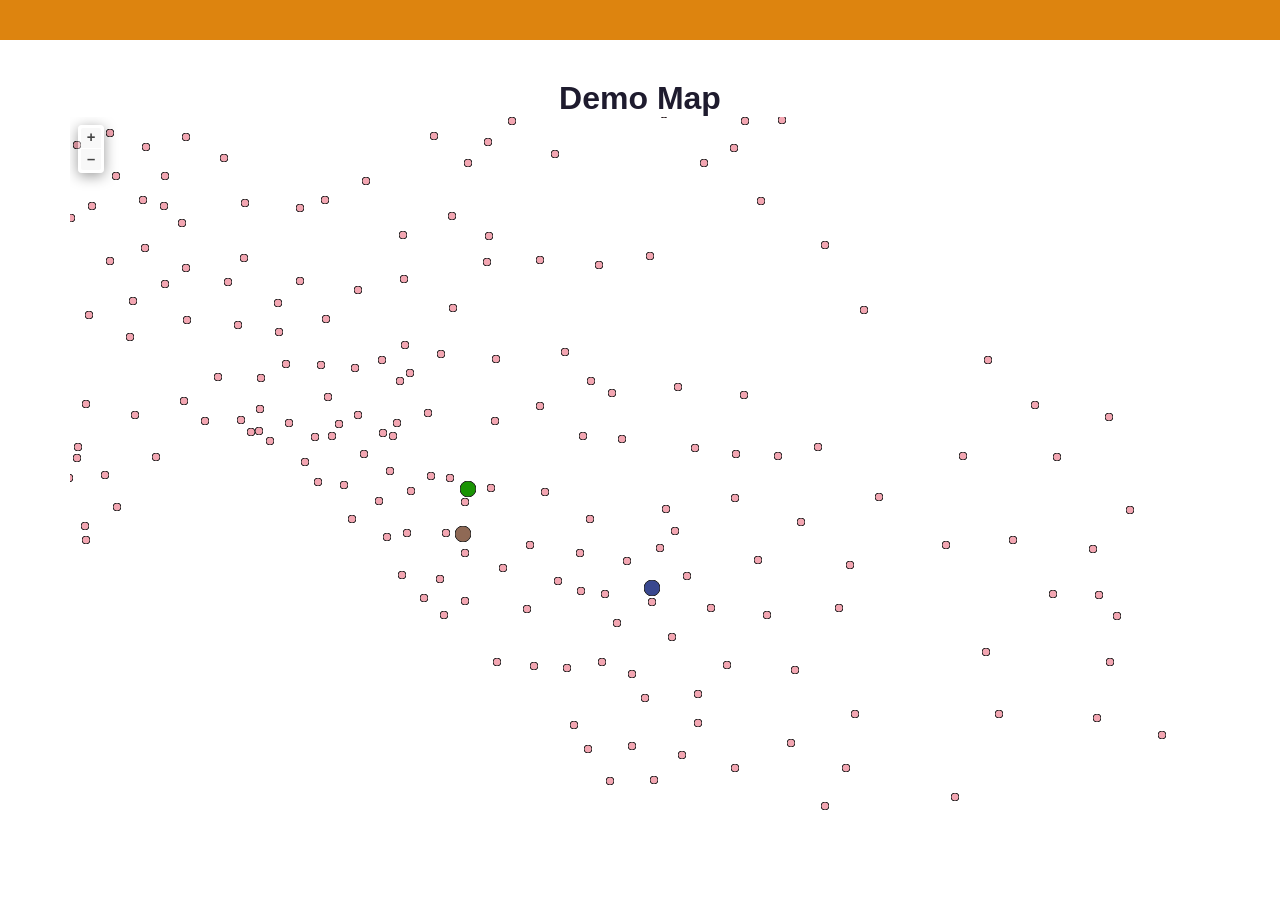
<file: index.html>
<!DOCTYPE html>
<html lang="en">
<head>
  <meta charset="UTF-8">
  <meta name="viewport" content="width=device-width, initial-scale=1">
  <title>Demo Map</title>
  <link rel="stylesheet" href="style.css">
</head>
<body>
  <header class="navbar">
   
    </nav>
  </header>

  <main>
    <h1>Demo Map</h1>

    <iframe src="map.html" title="Project Map" width="100%" height="100%" style="border: none;"></iframe>
  </main>

</body>

</html>
</file>
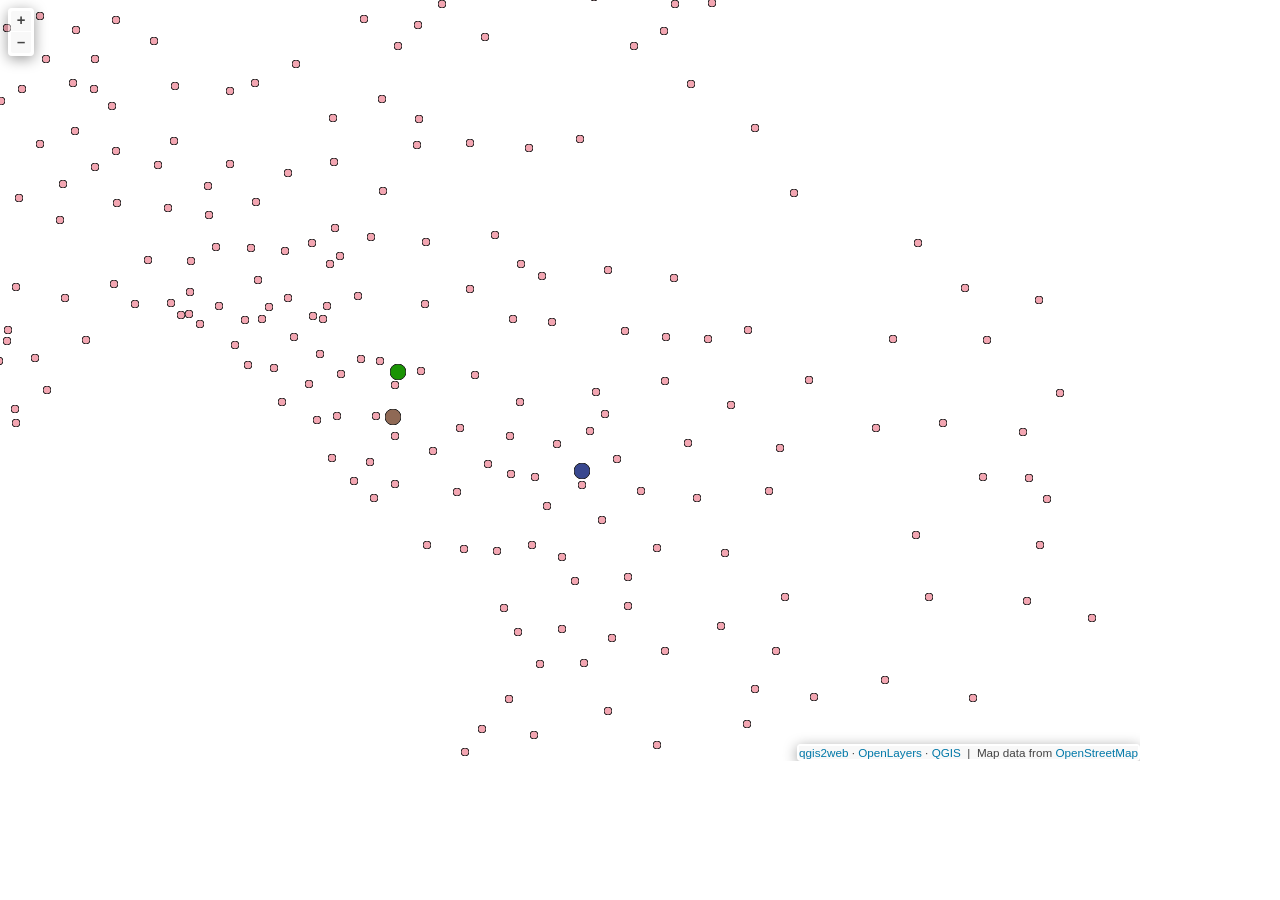
<file: map.html>
<!doctype html>
<html lang="en">
    <head>
        <meta charset="utf-8">
        <meta http-equiv="X-UA-Compatible" content="IE=edge">
        <meta name="viewport" content="initial-scale=1,user-scalable=no,maximum-scale=1,width=device-width">
        <meta name="mobile-web-app-capable" content="yes">
        <meta name="apple-mobile-web-app-capable" content="yes">
        <link rel="stylesheet" href="./resources/ol.css">
        <link rel="stylesheet" href="resources/fontawesome-all.min.css">
        <link href="resources/photon-geocoder-autocomplete.min.css" rel="stylesheet">
        <link rel="stylesheet" href="./resources/ol-layerswitcher.css">
        <link rel="stylesheet" href="./resources/qgis2web.css">
        <style>
        html, body {
            background-color: #ffffff;
        }
        .ol-control > * {
            background-color: #f8f8f8!important;
            color: #444444!important;
            border-radius: 0px;
        }
        .ol-attribution a, .gcd-gl-input::placeholder, .search-layer-input-search::placeholder {
            color: #444444!important;
        }
        .search-layer-input-search {
            background-color: #f8f8f8!important;
        }
        .ol-control > *:focus, .ol-control >*:hover {
            background-color: rgba(248, 248, 248, 0.7)!important;
        } 
        .ol-control {
            background-color: rgba(255,255,255,.4) !important;
            padding: 2px !important;
        } 
        </style>

        <style>
        #map {
            width: 1140px;
            height: 761px;
        }

        /* Popup box */
        .ol-popup {
        background: #ffffff;
        border: none;
        border-radius: 14px;
        padding: 18px 20px;
        min-width: 260px;
        max-width: 340px;
        font-family: "Segoe UI", system-ui, Arial, sans-serif;
        font-size: 14px;
        line-height: 1.5;
        color: #2b2b36;
        box-shadow: 0 8px 24px rgba(0, 0, 0, 0.12), 0 2px 6px rgba(0, 0, 0, 0.08);
        animation: popup-in 0.18s ease-out;
        }

        @keyframes popup-in {
        from { opacity: 0; transform: translateY(6px); }
        to   { opacity: 1; transform: translateY(0); }
        }

        /* Arrow: match the box, remove the outline arrow */
        .ol-popup:after  { border-top-color: #ffffff; }
        .ol-popup:before { border-top-color: transparent; }

        /* Close button: small, round, subtle */
        .ol-popup-closer {
        top: 10px;
        right: 10px;
        width: 24px;
        height: 24px;
        line-height: 24px;
        text-align: center;
        border-radius: 50%;
        color: #8a8a99;
        text-decoration: none;
        transition: background 0.15s, color 0.15s;
        }
        .ol-popup-closer:hover {
        background: #f1f1f4;
        color: #dd840f;
        }

        /* Content */
        #popup-content {
        padding-right: 18px;   /* keeps text clear of the close button */
        }
        #popup-content table {
        width: 100%;
        border-collapse: collapse;
        }
        #popup-content td,
        #popup-content th {
        padding: 6px 0;
        border: none;
        border-bottom: 1px solid #f0f0f3;
        text-align: left;
        vertical-align: top;
        }
        #popup-content tr:last-child td,
        #popup-content tr:last-child th {
        border-bottom: none;
        }
        /* Labels (first column) lighter, values darker */
        #popup-content td:first-child,
        #popup-content th {
        color: #8a8a99;
        font-weight: 600;
        font-size: 12px;
        text-transform: uppercase;
        letter-spacing: 0.04em;
        padding-right: 12px;
        white-space: nowrap;
        }
        #popup-content a {
        color: #dd840f;
        text-decoration: none;
        }
        #popup-content a:hover { text-decoration: underline; }
        
        </style>
        <title>Demo Map</title>
    </head>
    <body>
        <div id="map">
            <div id="popup" class="ol-popup">
                <a href="#" id="popup-closer" class="ol-popup-closer"></a>
                <div id="popup-content"></div>
            </div>
        </div>
        <script src="resources/qgis2web_expressions.js"></script>
        <script src="./resources/functions.js"></script>
        <script src="./resources/ol.js"></script>
        <script src="./resources/ol-layerswitcher.js"></script>
        <script src="resources/photon-geocoder-autocomplete.min.js"></script>
        <script src="resources/olms.js"></script>
        <script src="layers/DEMO11Marylandpgmc_county_overburdened_underserved_cleaned_1.js"></script><script src="layers/DEMO11CommunityStewardship_2.js"></script><script src="layers/DEMO11YouthPrograms_3.js"></script><script src="layers/DEMO11LandscapingTraining_4.js"></script>
        <script src="styles/DEMO11Marylandpgmc_county_overburdened_underserved_cleaned_1_style.js"></script><script src="styles/DEMO11CommunityStewardship_2_style.js"></script><script src="styles/DEMO11YouthPrograms_3_style.js"></script><script src="styles/DEMO11LandscapingTraining_4_style.js"></script>
        <script src="./layers/layers.js" type="text/javascript"></script> 
        <script src="./resources/Autolinker.min.js"></script>
        <script src="./resources/qgis2web.js"></script>
    </body>
</html>
</file>
<file: style.css>
/* Reset */

* {
  margin: 0;
  padding: 0;
  box-sizing: border-box;
}

/* Whole page */
body {
  font-family: Arial, Helvetica, sans-serif;

  background-color: white;

  color: #1e1b2e;

  
}

/* Navbar */

/* Top bar */
.navbar {
  display: flex;
  justify-content: space-between;
  align-items: center;

  padding: 20px 30px;

  background-color: #dd840f;
}


/* Main Content */

/* Page content area */
main {
  padding: 40px 20px;
  height: 90vh;          
  display: flex;
  flex-direction: column;
}

h1 {
  display: flex;
  justify-content: center;
}

main iframe {
  width: 1140px;
  max-width: 100%;
  height: 761px;
  margin: 0 auto;
  border: 0;
  display: block;
}
</file>
<file: resources/ol.css>
.ol-box{box-sizing:border-box;border-radius:2px;border:2px solid #00f}.ol-mouse-position{top:8px;right:8px;position:absolute}.ol-scale-line{background:rgba(0,60,136,.3);border-radius:4px;bottom:8px;left:8px;padding:2px;position:absolute}.ol-scale-line-inner{border:1px solid #eee;border-top:none;color:#eee;font-size:10px;text-align:center;margin:1px;will-change:contents,width;transition:all .25s}.ol-scale-bar{position:absolute;bottom:8px;left:8px}.ol-scale-step-marker{width:1px;height:15px;background-color:#000;float:right;z-Index:10}.ol-scale-step-text{position:absolute;bottom:-5px;font-size:12px;z-Index:11;color:#000;text-shadow:-2px 0 #fff,0 2px #fff,2px 0 #fff,0 -2px #fff}.ol-scale-text{position:absolute;font-size:14px;text-align:center;bottom:25px;color:#000;text-shadow:-2px 0 #fff,0 2px #fff,2px 0 #fff,0 -2px #fff}.ol-scale-singlebar{position:relative;height:10px;z-Index:9;box-sizing:border-box;border:1px solid #000}.ol-unsupported{display:none}.ol-unselectable,.ol-viewport{-webkit-touch-callout:none;-webkit-user-select:none;-moz-user-select:none;-ms-user-select:none;user-select:none;-webkit-tap-highlight-color:transparent}.ol-selectable{-webkit-touch-callout:default;-webkit-user-select:text;-moz-user-select:text;-ms-user-select:text;user-select:text}.ol-grabbing{cursor:-webkit-grabbing;cursor:-moz-grabbing;cursor:grabbing}.ol-grab{cursor:move;cursor:-webkit-grab;cursor:-moz-grab;cursor:grab}.ol-control{position:absolute;background-color:rgba(255,255,255,.4);border-radius:4px;padding:2px}.ol-control:hover{background-color:rgba(255,255,255,.6)}.ol-zoom{top:.5em;left:.5em}.ol-rotate{top:.5em;right:.5em;transition:opacity .25s linear,visibility 0s linear}.ol-rotate.ol-hidden{opacity:0;visibility:hidden;transition:opacity .25s linear,visibility 0s linear .25s}.ol-zoom-extent{top:4.643em;left:.5em}.ol-full-screen{right:.5em;top:.5em}.ol-control button{display:block;margin:1px;padding:0;color:#fff;font-size:1.14em;font-weight:700;text-decoration:none;text-align:center;height:1.375em;width:1.375em;line-height:.4em;background-color:rgba(0,60,136,.5);border:none;border-radius:2px}.ol-control button::-moz-focus-inner{border:none;padding:0}.ol-zoom-extent button{line-height:1.4em}.ol-compass{display:block;font-weight:400;font-size:1.2em;will-change:transform}.ol-touch .ol-control button{font-size:1.5em}.ol-touch .ol-zoom-extent{top:5.5em}.ol-control button:focus,.ol-control button:hover{text-decoration:none;background-color:rgba(0,60,136,.7)}.ol-zoom .ol-zoom-in{border-radius:2px 2px 0 0}.ol-zoom .ol-zoom-out{border-radius:0 0 2px 2px}.ol-attribution{text-align:right;bottom:.5em;right:.5em;max-width:calc(100% - 1.3em)}.ol-attribution ul{margin:0;padding:0 .5em;color:#000;text-shadow:0 0 2px #fff}.ol-attribution li{display:inline;list-style:none}.ol-attribution li:not(:last-child):after{content:" "}.ol-attribution img{max-height:2em;max-width:inherit;vertical-align:middle}.ol-attribution button,.ol-attribution ul{display:inline-block}.ol-attribution.ol-collapsed ul{display:none}.ol-attribution:not(.ol-collapsed){background:rgba(255,255,255,.8)}.ol-attribution.ol-uncollapsible{bottom:0;right:0;border-radius:4px 0 0}.ol-attribution.ol-uncollapsible img{margin-top:-.2em;max-height:1.6em}.ol-attribution.ol-uncollapsible button{display:none}.ol-zoomslider{top:4.5em;left:.5em;height:200px}.ol-zoomslider button{position:relative;height:10px}.ol-touch .ol-zoomslider{top:5.5em}.ol-overviewmap{left:.5em;bottom:.5em}.ol-overviewmap.ol-uncollapsible{bottom:0;left:0;border-radius:0 4px 0 0}.ol-overviewmap .ol-overviewmap-map,.ol-overviewmap button{display:inline-block}.ol-overviewmap .ol-overviewmap-map{border:1px solid #7b98bc;height:150px;margin:2px;width:150px}.ol-overviewmap:not(.ol-collapsed) button{bottom:1px;left:2px;position:absolute}.ol-overviewmap.ol-collapsed .ol-overviewmap-map,.ol-overviewmap.ol-uncollapsible button{display:none}.ol-overviewmap:not(.ol-collapsed){background:rgba(255,255,255,.8)}.ol-overviewmap-box{border:2px dotted rgba(0,60,136,.7)}.ol-overviewmap .ol-overviewmap-box:hover{cursor:move}
/*# sourceMappingURL=ol.css.map */
</file>
<file: resources/ol-layerswitcher.css>
.layer-switcher {
  position: absolute;
  top: 3.5em;
  right: 0.5em;
  text-align: left;
}

.layer-switcher .panel {
  margin: 0;
  border: 4px solid #eee;
  border-radius: 4px;
  background-color: white;
  display: none;
  max-height: inherit;
  height: 100%;
  box-sizing: border-box;
  overflow-y: auto;
}

.layer-switcher button {
  float: right;
  z-index: 1;
  width: 38px;
  height: 38px;
  background-image: url('[data-uri]')
    /*logo.png*/;
  background-repeat: no-repeat;
  background-position: 2px;
  background-color: white;
  color: black;
  border: none;
}

.layer-switcher button:focus,
.layer-switcher button:hover {
  background-color: white;
}

.layer-switcher.shown {
  overflow-y: hidden;
  display: flex;
  flex-direction: column;
  max-height: calc(100% - 5.5em);
}

.layer-switcher.shown.ol-control {
  background-color: transparent;
}

.layer-switcher.shown.ol-control:hover {
  background-color: transparent;
}
.layer-switcher.shown .panel {
  display: block;
}

.layer-switcher.shown button {
  display: none;
}

.layer-switcher.shown.layer-switcher-activation-mode-click > button {
  display: block;
  background-image: unset;
  right: 2px;
  position: absolute;
  background-color: #eee;
  margin: 1px;
}

.layer-switcher.shown button:focus,
.layer-switcher.shown button:hover {
  background-color: #fafafa;
}

.layer-switcher ul {
  list-style: none;
  margin: 1.6em 0.4em;
  padding-left: 0;
}
.layer-switcher ul ul {
  padding-left: 1.2em;
  margin: 0.1em 0 0 0;
}
.layer-switcher li.group + li.group {
  margin-top: 0.4em;
}
.layer-switcher li.group + li.layer-switcher-base-group {
}

.layer-switcher li.group > label {
  font-weight: bold;
}

.layer-switcher.layer-switcher-group-select-style-none li.group > label {
  padding-left: 1.2em;
}

.layer-switcher li {
  position: relative;
  margin-top: 0.3em;
}

.layer-switcher li input {
  position: absolute;
  left: 1.2em;
  height: 1em;
  width: 1em;
  font-size: 1em;
}
.layer-switcher li label {
  padding-left: 2.7em;
  padding-right: 1.2em;
  display: inline-block;
  margin-top: 1px;
}

.layer-switcher label.disabled {
  opacity: 0.4;
}

.layer-switcher input {
  margin: 0px;
}

.layer-switcher.touch ::-webkit-scrollbar {
  width: 4px;
}

.layer-switcher.touch ::-webkit-scrollbar-track {
  -webkit-box-shadow: inset 0 0 6px rgba(0, 0, 0, 0.3);
  border-radius: 10px;
}

.layer-switcher.touch ::-webkit-scrollbar-thumb {
  border-radius: 10px;
  -webkit-box-shadow: inset 0 0 6px rgba(0, 0, 0, 0.5);
}

li.layer-switcher-base-group > label {
  padding-left: 1.2em;
}

.layer-switcher .group button {
  position: absolute;
  left: 0;
  display: inline-block;
  vertical-align: top;
  float: none;
  font-size: 1em;
  width: 1em;
  height: 1em;
  margin: 0;
  background-position: center 2px;
  background-image: url('[data-uri]');
  -webkit-transition: -webkit-transform 0.2s ease-in-out;
  -ms-transition: -ms-transform 0.2s ease-in-out;
  transition: transform 0.2s ease-in-out;
}

.layer-switcher .group.layer-switcher-close button {
  transform: rotate(-90deg);
  -webkit-transform: rotate(-90deg);
}

.layer-switcher .group.layer-switcher-fold.layer-switcher-close > ul {
  overflow: hidden;
  height: 0;
}

/*layerswitcher on the right*/
.layer-switcher.shown.layer-switcher-activation-mode-click {
  padding-left: 34px;
}
.layer-switcher.shown.layer-switcher-activation-mode-click > button {
  left: 0;
  border-right: 0;
}

/*layerswitcher on the left*/
/*
.layer-switcher.shown.layer-switcher-activation-mode-click {
  padding-right: 34px;
}
.layer-switcher.shown.layer-switcher-activation-mode-click > button {
  right: 0;
  border-left: 0;
}
*/
</file>
<file: resources/qgis2web.css>
html, body {
    height: 100%;
    padding: 0;
    margin: 0;
    font-family: sans-serif;
    font-size: small;
}


#map {
    width: 100%;
    height: 100%;
}

.ol-control {
	clear: both;
	box-shadow: 0 3px 14px rgba(0, 0, 0, 0.4);
}

.ol-selectable {
	z-index: 3;
}

.ol-popup {
    display: none;
    position: absolute;
    background-color: white;
    padding: 15px;
	border-radius: 10px;
    bottom: 10px;
    left: 50%;
    transform: translateX(-50%);
	box-shadow: 0 3px 14px rgba(0,0,0,0.4);
}

.ol-popup:after, .ol-popup:before {
    top: 100%;
    border: solid transparent;
    content: " ";
    position: absolute;
}

.ol-popup:after {
    border-top-color: white;
    border-width: 10px;
    left: 50%;
    margin-left: -10px;
}

.ol-popup:before {
    border-top-color: #cccccc;
    border-width: 11px;
    left: 50%;
    margin-left: -11px;
}

.ol-popup-closer {
	text-decoration: none;
    position: absolute;
    top: 4px;
    right: 4px;
    text-align: center;
    width: 19px;
    color: #999;
    font-family: cursive;
    font-weight: bold;
}

.ol-popup-closer:after {
    content: "X";
}

#popup-content {
	font-size: 12px;
    line-height: 1.2;
    margin-top: 5px;
	max-height: 70vh;
	max-width: 70vw;
	overflow: auto;
}

#popup-content ul {
    list-style-type: none;
    padding-left: 0;
	margin: unset;
}

#popup-content li {
    margin-bottom:0.25em;
}

#popup-content>ul>li>a {
    position: relative;
    display: block;
    padding: 2px;
    border-bottom: 1px solid #666;
    font-size: 12.5px;
}

#popup-content>table {
    font-size: 11.4px;
}

.roller-switcher {
	background-image: url(lds-roller.gif);
	background-size: contain;
	height: 19px;
	width: 19px;
	display: inline-block;
}

th, td {
    vertical-align: top;
    text-align: left;
	color: #333;
}

th {
	min-width: 100px;
}
td {
	min-width: 100px;
}

td img {
	max-height: 50vh!important;
	max-width: 50vw!important;
}

td video {
	max-height: 50vh!important;
	max-width: 50vw!important;
}

.ol-overlaycontainer-stopevent #top-right-container .layer-switcher:hover ~ .ol-overlaycontainer-stopevent .ol-overlay-container .ol-popup {
    display: none!important;
}


#top-left-container {
    position: absolute;
    left: 0;
    top: 0;
}
#bottom-left-container {
    position: absolute;
    left: 0;
    bottom: 0;
}
#top-right-container {
    position: absolute;
    right: 0;
    top: 0;
    display: contents;
}
#bottom-right-container {
    position: absolute;
    right: 0;
    bottom: 0;
}

.top-left-title, .top-left-abstract  {
    position: relative;
    float: left;
    margin-top: 8px;
    margin-left: 8px;
}
.bottom-left-title, .bottom-left-abstract  {
    position: relative;
    float: left;
    margin-bottom: 8px;
    margin-left: 8px;
}
.top-right-title, .top-right-abstract  {
    position: relative;
    float: right;
    margin-top: 8px;
    margin-right: 8px;
}
.bottom-right-title, .bottom-right-abstract  {
    position: relative;
    float: right;
    margin-bottom: 8px;
    margin-right: 8px;
}


.project-title  {
    margin: 1px;
    padding: 5px;
}

#abstract {
    max-width: 30%;
}
.ol-touch #abstract {
    max-width: 50%;
}

.project-abstract {
    font: bold 18px 'Lucida Console', Monaco, monospace;
    width: 20px;
    height: 20px;
    display: block;
    text-align: center;
    cursor: pointer;
    padding: 3px;
    
}

.project-abstract-uncollapsed {
    width: auto;
    height: auto;
    display: block;
    padding: 3px;
    cursor: default;
    margin: 1px;
}


.ol-zoom {
	position: relative;
    float: left;
    top: unset;
    left: unset;
    margin-top: 8px;
    margin-left: 8px;
}


/* measurement */
.measure-control {
	position: relative;
    float: left;
    top: unset !important;
    left: unset !important;
    margin-top: 8px;
    margin-left: 8px;
	display: flex;
}

.tooltip {
    position: relative;
    background: rgba(0, 0, 0, 0.5);
    border-radius: 4px;
    color: white;
    padding: 4px 8px;
    opacity: 0.7;
    white-space: nowrap;
  }
  .tooltip-measure {
    opacity: 1;
    font-weight: bold;
  }
  .tooltip-static {
    background-color: #ffcc33;
    color: black;
    border: 1px solid white;
  }
  .tooltip-measure:before,
  .tooltip-static:before {
    border-top: 6px solid rgba(0, 0, 0, 0.5);
    border-right: 6px solid transparent;
    border-left: 6px solid transparent;
    content: "";
    position: absolute;
    bottom: -6px;
    margin-left: -7px;
    left: 50%;
  }
  .tooltip-static:before {
    border-top-color: #ffcc33;
  }
  .ol-touch .measure-control {
    top: 130px;
  }
  .measure-control label {
    padding: 1px;
    padding-right: 4px;
  }


 .geolocate {
 position: relative !important;
 float: left;
 top: unset !important;
 left: unset !important;
 margin-top: 8px;
 margin-left: 8px;
}


.ol-geocoder.gcd-gl-container {
    position: relative !important;
    float: left !important;
    top: unset;
    left: unset;
	margin-top: 8px;
    margin-left: 8px;
    clear: both;
}
.gcd-gl-control {
	position: relative !important;
}
.gcd-gl-control button:after{
	display: none;
}

.search-layer {
	position: relative !important;
    float: left;
    top: unset !important;
    left: unset !important;
    margin-top: 8px;
    margin-left: 8px;
}

.search-layer-input-search {
    width: 144px;
    top: 3px;
    padding: 3px;
}

.search-layer-input-search:after{
    left: 27px;
    width: 139px;
    top: 0px;
    padding: 4px;
    border: 3px solid rgba(255,255,255,.4) !important;
}

.ol-scale-line {
    background: none !important;
    position: relative;
    float: left;
    bottom: unset;
    left: unset;
    margin-bottom: 8px;
    margin-left: 8px;
}
.ol-scale-line-inner {
    border: 2px solid ;
    border-top: none ;
    background: rgba(255, 255, 255, 0.5);
    color: black;
	margin: unset;
}

.layer-switcher {
    position: relative;
    float: right;
    top: unset;
    right: 0;
    bottom: unset!important;
    margin-top: 8px;
    margin-right: 8px;
	padding: 3px;
	background-color: rgba(255,255,255,.4)!important;
}

.layer-switcher:hover{
	background-color: rgba(255, 255, 255, .6)!important;
}

.layer-switcher .panel {
	border: unset;
	border-radius: unset;
    float: right;
    width: fit-content;
	margin: 1px;
	max-height: calc(100vh - 200px);
    box-sizing: unset;
}

.layer-switcher.shown{
    align-items: flex-end;
}

.layer-switcher.shown.layer-switcher-activation-mode-click > button {
    position: relative;
	border-radius: 5px;
	font-size: x-large;
	font-family: serif;
    z-index: 2;
}

.layer-switcher img {
    max-width: 22px;
    max-height: 22px;
}


.ol-attribution {
	display: none;
}
.bottom-attribution {
	float: right;
	position: relative;
	display: flex;
    font-size: 0.9rem;
	}
.bottom-attribution a {
	color:#0078A8;
    text-decoration: none;
	}
.bottom-attribution a:hover {
    text-decoration: underline;
    }
.bottom-attribution button {
	display: none;
	}
.bottom-attribution ul {
	padding: unset;
	margin: unset;
	display: flex;
	list-style: none;
	} 	
.bottom-attribution > li {
	padding-left: 8px !important;
	list-style: none;	
	}

.fa-exclamation-triangle {
    color: orangered;
	font-size: 15px;
}
</file>
<file: resources/photon-geocoder-autocomplete.min.css>
ul.photon-autocomplete {
    position: absolute;
    background-color: white;
    max-width: fit-content;
    z-index: 1000;
    box-shadow: 0 4px 9px #999999;
    display: none;
    margin: 0; /* Remove margins */
    list-style-type: none; /* Remove bullets */
    padding: 0; /* Remove padding */
    font-family: Arial, sans-serif;
    height: 200px;
    overflow:hidden;
    overflow-y: scroll;
    scrollbar-width: none;
}
.photon-autocomplete li {
    min-height: 20px;
    line-height: 1em;
    padding: 5px 10px;
    overflow: hidden;
    /* white-space: nowrap; */
    word-wrap: break-word;
    overflow-wrap: break-word;
    word-break: break-word;
    font-size: 1em;
}
.photon-autocomplete li strong {
    display: block;
    
}
.photon-geocoder-autocomplete{
    position: relative !important;
    float: left !important;
    top: unset;
    left: unset;
    margin-top: 8px;
    margin-left: 8px;
    clear: both;
}
.photon-autocomplete li.on {
    background-color: #ff8c9d;
    cursor: pointer;
}
.photon-autocomplete li.photon-no-result {
    text-align: center;
    color: #666;
    font-size: 0.9em;
    line-height: 20px;
    width: fit-content;
    block-size: fit-content;
}
.photon-autocomplete .photon-feedback {
    display: block;
    text-align: right;
    font-size: 0.8em;
    padding: 3px;
    color: #999;
    border-top: 1px solid #eee;
}
.photon-input{border-radius: 10px;}
.photon-input:focus {
    width: 400px;
    border-radius: 10px;
}
@media all and (max-width:500px){
    #map .photon-input:focus {
        width: 300px;
        border-radius: 10px;
    }
}
@media all and (max-width:400px){
    #map ul.photon-autocomplete {
        position: relative;
        background-color: white;
        max-width: 400;
        z-index: 1000;
        box-shadow: 0 4px 9px #999999;
        display: none;
        margin: 0; /* Remove margins */
        list-style-type: none; /* Remove bullets */
        padding: 0; /* Remove padding */
        font-family: Arial, sans-serif;
    }
    #map .photon-input:focus {
        width: 200px;
        border-radius: 10px;
    }
}
@media all and (max-width:280px){
    #map .photon-input:focus {
        width: 150px;
        border-radius: 10px;
    }
}
</file>
